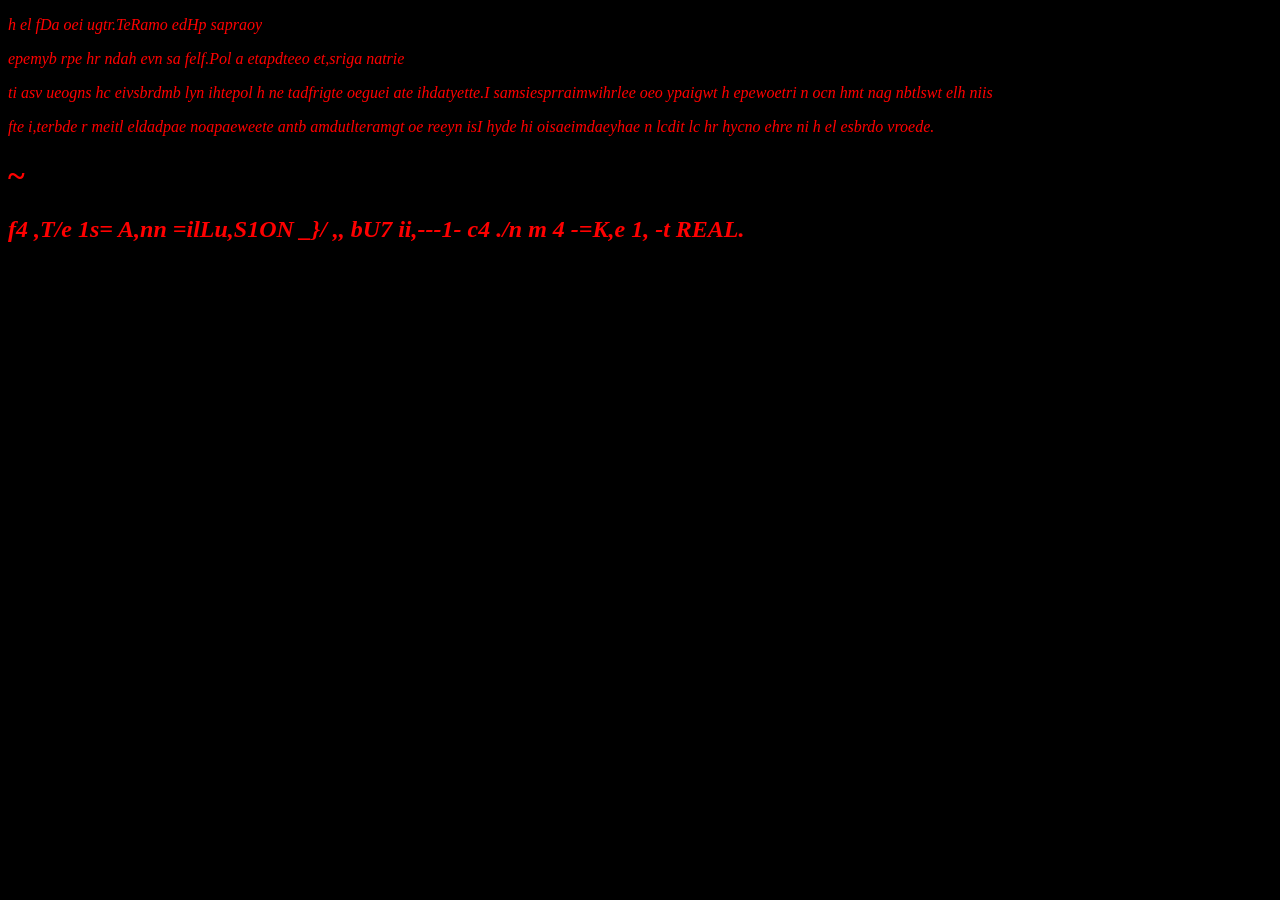
<file: index.html>
<!DOCTYPE html>

<html lang="en">
    <head>
        <meta charset="UTF-8">
          <meta name="viewport" content="width=device-width, initial-scale=1.0">
          <title>R3aLM</title>
          <link rel="icon" href="2BALL.png">
    </head>
    <body style="background-color: black;">
        <p style="color: red;">
           <em> 
h el fDa oei  ugtr.TeRamo edHp sapraoy
            </em>
        </p>
        <p style="color: red;">
           <em> 
epemyb rpe hr ndah evn sa felf.Pol a etapdteeo et,sriga natrie
            </em>
        </p>
        <p style="color: red;">
           <em> 
ti  asv ueogns hc eivsbrdmb lyn ihtepol h ne tadfrigte oeguei ate ihdatyette.I samsiesprraimwihrlee oeo ypaigwt h epewoetri n ocn hmt nag nbtlswt elh niis
            </em>
        </p>
        <p style="color: red;">
           <em>
fte i,terbde r meitl eldadpae noapaeweete antb amdutlteramgt oe reeyn isI hyde hi oisaeimdaeyhae n lcdit  lc hr hycno ehre ni h el esbrdo vroede.
            </em>
        </p>
        <h1 style="color: red;">
        ~
        </h1>    
        <h2 style="color: red;">
            <em>
           f4 ,T/e  1s=  A,nn  =ilLu,S1ON _}/  ,, bU7  ii,---1-  c4   ./n m 4  -=K,e 1,  -t   REAL. 
            </em>
        </h2>
    </body>
</html>
</file>
